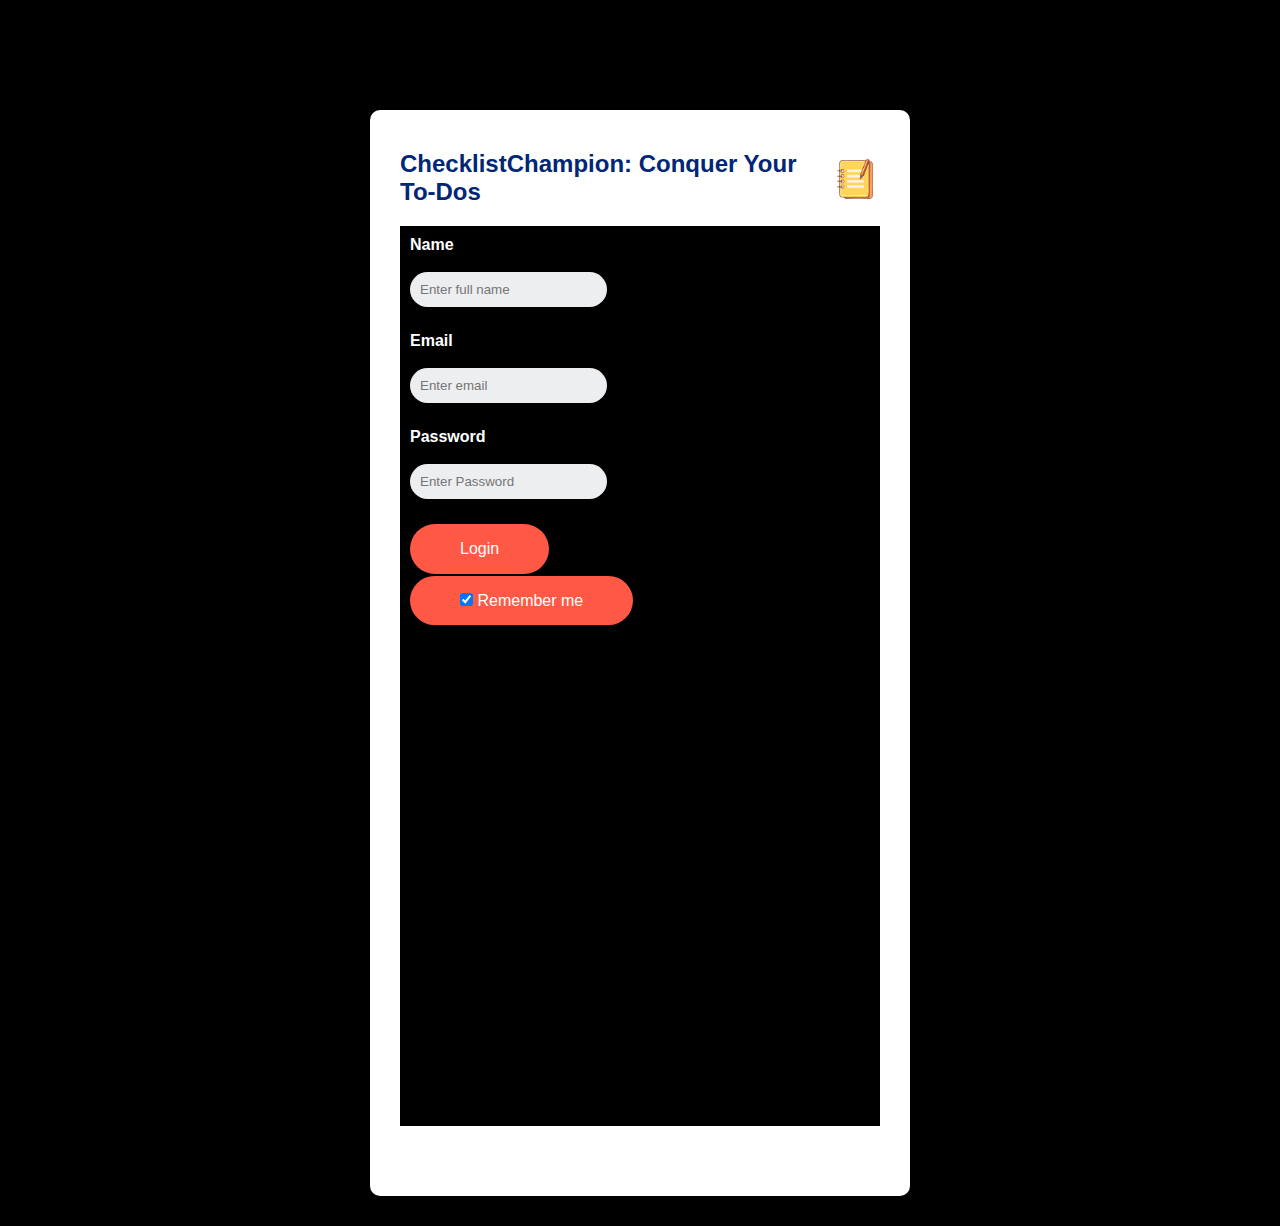
<file: index.html>
<html>
    <head>
        <title>home</title>
        <link rel="stylesheet" href="style.css">
        
    </head>
    <body>
      <meta name="viewport" content="width=device-width, initial-scale=1.0">
    <div class="container">
      
        <div class="to-do">
            <h2>ChecklistChampion: Conquer Your To-Dos  <img src="assets/notepad.png" width="50" height="50"></h2>
            <form action="main.html" method="get">
                <div class="container">
                    <div>
                  <label for="name"><b>Name</b></label><br><br>
                  <input class="login" type="text" placeholder="Enter full name" name="name" required>

                  <label for="email"><b>Email</b></label><br><br>
                  <input class="login" type="text" placeholder="Enter email" name="email" required>
              
                  <label for="password"><b>Password</b></label><br><br>
                  <input class="login" type="password" placeholder="Enter Password" name="password" required>
              
                  <button type="submit" onclick="login()">Login</button><br><br>
                  <label class='remember'>
                    <input  type="checkbox" checked="checked" name="remember"> Remember me
                  </label>
                  </div>
                </div>
                
              </form>
        </div>
    </div>
    </body>
    <script defer src="script.js"></script>
</html>
</file>
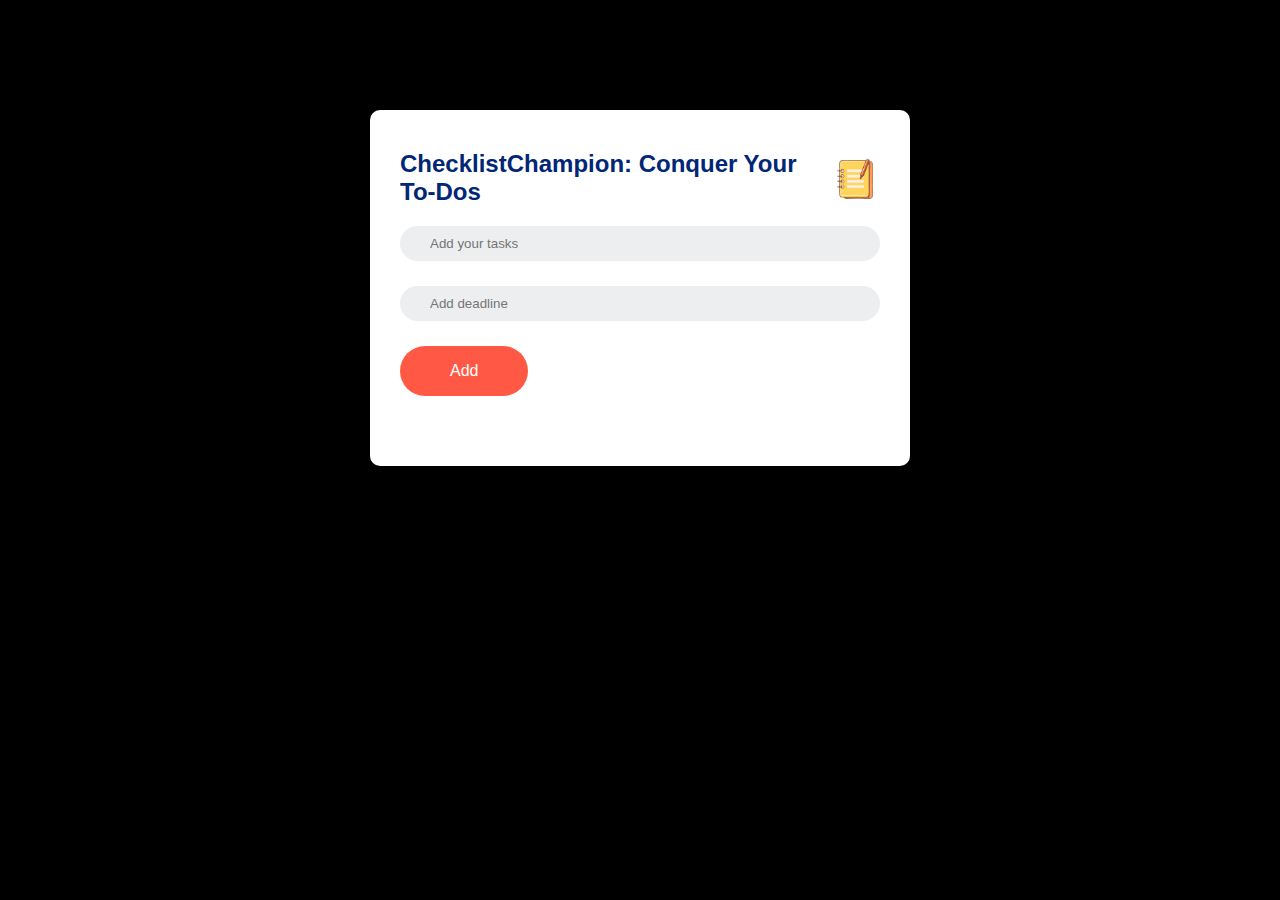
<file: main.html>
<html>
    <head>
        <title>home</title>
        <link rel="stylesheet" href="style.css">
        <script defer src="script.js"></script>
    </head>
    <body>
        <meta name="viewport" content="width=device-width, initial-scale=1.0">
    <div class="container">
        
        <div class="to-do">
            <h2>ChecklistChampion: Conquer Your To-Dos <img src="assets/notepad.png" width="50" height="50"></h2>
            <div class="row">
                <input type="text" id="input-box" placeholder="Add your tasks" required>
            </div>
            <div class="row">
                <input placeholder="Add deadline" id="finish" type="text" onfocus="(this.type = 'date')"  id="date" required>
            </div>
            <div class="button">
                <button onclick="add_task()">Add</button>
            </div>
            <ul id="list-container" class="list">
                <!--<li class="checked draggable">Task-1 - Date</li>
                <li class="draggable">Task-2</li>
                <li class=>Task-3</li>-->
            </ul>
           
          
            
        </div>
    </div>
    </body>
</html>
</file>
<file: style.css>
*{
    margin:0;
    padding:0;
    font-family:'Poppins',sans-serif;
    box-sizing: border-box;
}
.container{
    width:100%;
    min-height: 100vh;
    background:black;
    padding:10px;
    color:white;
}
.to-do{
    width: 100%;
    max-width: 540px;
    background: #fff;
    margin: 100px auto 20px;
    padding:40px 30px 70px;
    border-radius: 10px;
}
.to-do h2{
    color:#002675;
    display: flex;
    align-items: center;
    margin-bottom:20px;
}
.row{
    display:flex;
    align-items: center;
    justify-content: space-between;
    background: #edeef0;
    border-radius: 30px;
    padding-left: 20px;
    margin-bottom:25px;
}
input{
    flex:1;
    border:none;
    outline:none;
    background: transparent;
    padding:10px;
    font-weight:14px;
}
button{
    border:none;
    outline:none;
    padding:16px 50px;
    background:#ff5945;
    color:#fff;
    font-size:16px;
    cursor:pointer;
    border-radius: 40px;
}
ul li{
    list-style: none;
    padding:12px 8px 12px 50px;
    user-select: none;
    cursor:pointer;
    font-size: 17px;
    position: relative;
}
ul li::before{
    content:'';
    position:absolute;
    height:28px;
    width:28px;
    border-radius: 50%;
    background-image: url('assets/unchecked.png');
    background-size:cover;
    background-position: center;
    top:12px;
    left:8px;
}
ul li.checked{
    text-decoration: line-through;
    color:#555;
}
ul li.checked::before{
    background-image:url('assets/checked.png')
}
ul li span{
    position:absolute;
    right:0;
    top:5px;
    width:40px;
    height:40px;
    font-size:22px;
    color:#555;
    line-height:40px;
    text-align:center;
    border-radius: 50px;
}
ul li span:hover{
    background: #edeef0;
}
.login{
    display:flex;
    align-items: center;
    justify-content: space-between;
    background: #edeef0;
    border-radius: 30px;
    padding-left: 10px;
    margin-bottom:25px;
}
.remember{
    border:none;
    outline:none;
    padding:16px 50px;
    background:#ff5945;
    color:#fff;
    font-size:16px;
    cursor:pointer;
    border-radius: 40px;
}
.white{
    color:linear-gradient(120deg, #0ee3d5,#370489);
}
.list{
    color:black;
}
.nav{
    color:black;
}
</file>
